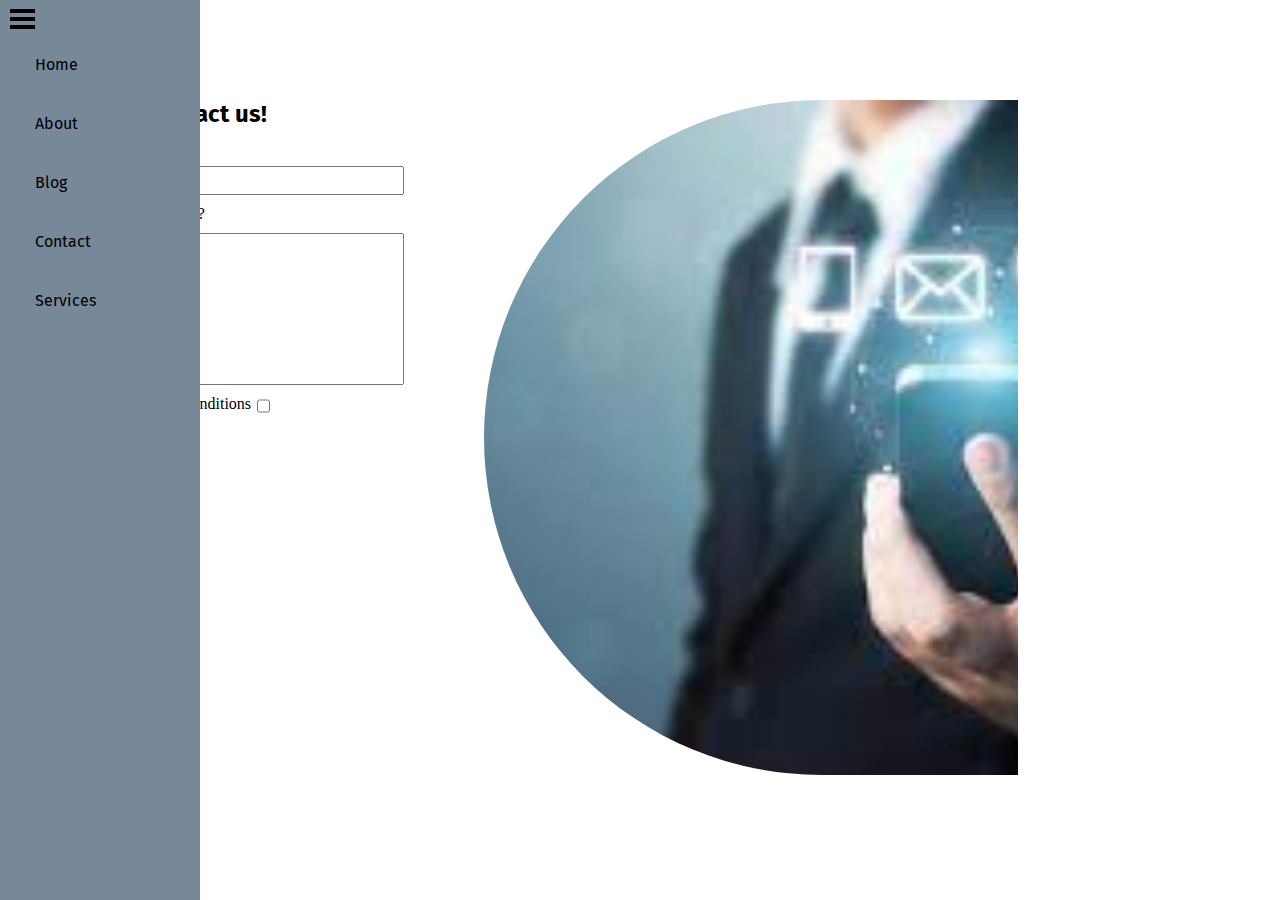
<file: contact.html>
<!DOCTYPE html>
<html lang="en">
<head>
    <meta charset="UTF-8">
    <meta http-equiv="X-UA-Compatible" content="IE=edge">
    <meta name="viewport" content="width=device-width, initial-scale=1.0">
    <title>Riyan-Contact Page</title>
    <link rel="stylesheet" href="style.css">
</head>
<body>
     <!-- Wrapping this entire website in a container -->
     <div class="container">
        <!-- Sidebar is actually used for navigating menu items -->
        <div class="sidebar">
          <nav>
            <ul>
              <li><a href="/index.html" target="_blank">Home</a></li>
              <li><a href="/contact.html" target="_blank">About</a></li>
              <li><a href="/contact.html" target="_blank">Blog</a></li>
              <li><a href="/contact.html" target="_blank">Contact</a></li>
              <li><a href="#">Services</a></li>
            </ul>
          </nav>
        </div>
  
        <div class="mainContainer">
          <div class="navigationSection">
            <div class="hamBurger">
              <div class="icon"></div>
              <div class="icon"></div>
              <div class="icon"></div>
            </div>
            <div class="cross">
              <div class="crossicon1"></div>
              <div class="crossicon2"></div>
            </div>
          </div>
         <div class="contactContainer">
           
             <form action="">
                <h2 class="heading">
                    Feel free to contact us!
                </h2>
<div class="contactDetails">
<label for="email">Enter Your Email: </label>
    <input type="email" name="email" id="email" required>

<label for="query">Why do you want to join us?</label>
    
  <textarea name="query" id="query" cols="30" rows="10" required></textarea>

<div class="checkBox">

    <label for="check"> I agree to your terms and conditions</label>
        <input type="checkbox" name="check" id="check" required>

</div>
 

<button type="submit" class="btn">Submit</button>

</div>
              

             </form>


             <div class="contactPic">
                <img src="contact.jpg" alt="contact_pic">
          
               </div>    
         </div>

     
      </div>



    <script src="index.js"></script>
</body>
</html>
</file>
<file: style.css>
@import url("https://fonts.googleapis.com/css2?family=Acme&family=Fira+Sans&family=Roboto:wght@800&display=swap");
@import url("https://fonts.googleapis.com/css2?family=Acme&family=Fira+Sans&family=Roboto:wght@500&family=Source+Code+Pro&display=swap");

:root {
  --fontfamily: "Fira Sans", sans-serif;
  --btnColor: rgb(32, 107, 178);
}
* {
  margin: 0;
  padding: 0;
}
.container {
  display: flex;
}
.sidebar {
  /* background-color: red; */
  background-color: lightslategray;
  width: 200px;
  height: 100vh;
  position: absolute;
  transition: transform 0.4s ease-in;
}
.sidebar nav {
  padding: 35px;
}

.sidebar nav li {
  list-style: none;
  padding: 20px 0px;
  font-family: var(--fontfamily);
  cursor: pointer;
}

.sidebar nav li a {
  text-decoration: none;
  color: black;
}
.mainContainer {
  /* background-color: yellow; */
  width: 90vw;
}
.infoContainer {
  width: 80vw;
  margin: 110px auto;
  display: flex;
  /* background-color: purple; */
  height: 45vh;
  justify-content: space-around;
}

.devPic img {
  height: 45vh;
}

.devInfo {
  display: flex;
  flex-direction: column;
  justify-content: center;
  padding: 10px 0px;
}

.buttons {
  margin-top: 15px;
}
.btn {
  cursor: pointer;
  font-family: "Lucida Sans", "Lucida Sans Regular", "Lucida Grande",
    "Lucida Sans Unicode", Geneva, Verdana, sans-serif;
  padding: 5px 8px 5px 8px;
  border: none;
  border-radius: 10px;
  background-color: var(--btnColor);
  color: white;
}
.buttons button {
  margin-right: 10px;
}

.buttons button a {
  color: white;
  text-decoration: none;
}

.buttons button:hover,
button a:hover {
  color: var(--btnColor);
  background-color: white;
}

.hello {
  font-family: var(--fontfamily);
  font-size: xx-large;
}
.name {
  font-weight: bold;
  font-family: "Gill Sans", "Gill Sans MT", Calibri, "Trebuchet MS", sans-serif;

  font-size: xx-large;
}
.about {
  font-family: "Acme", sans-serif;
  font-family: "Fira Sans", sans-serif;
  font-family: "Roboto", sans-serif;
  font-family: "Source Code Pro", monospace;
  font-size: 20px;
}

.moreAbout {
  margin-top: 10px;
  font-family: Arial, Helvetica, sans-serif;
  font-weight: bold;
  font-size: large;
}
.contactContainer {
  margin-top: 100px;
  display: flex;
  justify-content: space-around;
  gap: 80px;
 
}
.contactPic img {
  object-fit: cover;
  width: 80%;
  height: 75vh;
  border-radius: 500px 0px 0px 500px;
}
.contactDetails {
  display: flex;
  flex-direction: column;
  font-family: Georgia, "Times New Roman", Times, serif;
  width: 30vw;
  gap: 10px;
  margin-left: 20px;
}
.contactDetails input {
  padding: 5px;
}
.contactDetails button {
  width: min-content;
  font-family: Verdana, Geneva, Tahoma, sans-serif;
}

.contactDetails > button:hover {
  color: var(--btnColor);
  background-color: white;
}

.heading {
  margin-left: 17px;
  font-family: var(--fontfamily);
  margin-bottom: 10px;
}
.checkBox {
  display: flex;
  gap: 6px;
}

.contactDetails input[type="checkbox"] {
  margin-top: 4px;
}

#query {
  resize: none;
}
.navigationSection {
  position: absolute;
  left: 10px;
  top: 5px;
  cursor: pointer;
  display: flex;
}
.hamBurger {
  cursor: pointer;
}
.icon {
  width: 25px;
  height: 4px;
  background: black;
  margin: 4px 0px;
}

.cross {
  margin: 12px 0px 0px 150px;
 display: none;
}

.crossicon1 {
  width: 25px;
  height: 4px;
  background-color: black;
  transform: rotate(45deg);
  position: absolute;
}

.crossicon2 {
  width: 25px;
  height: 4px;

  background-color: black;
  transform: rotate(-45deg);
  /* position: absolute; */
}

.sidebarGo{
transform:translateX(-200px);
  
}
</file>
